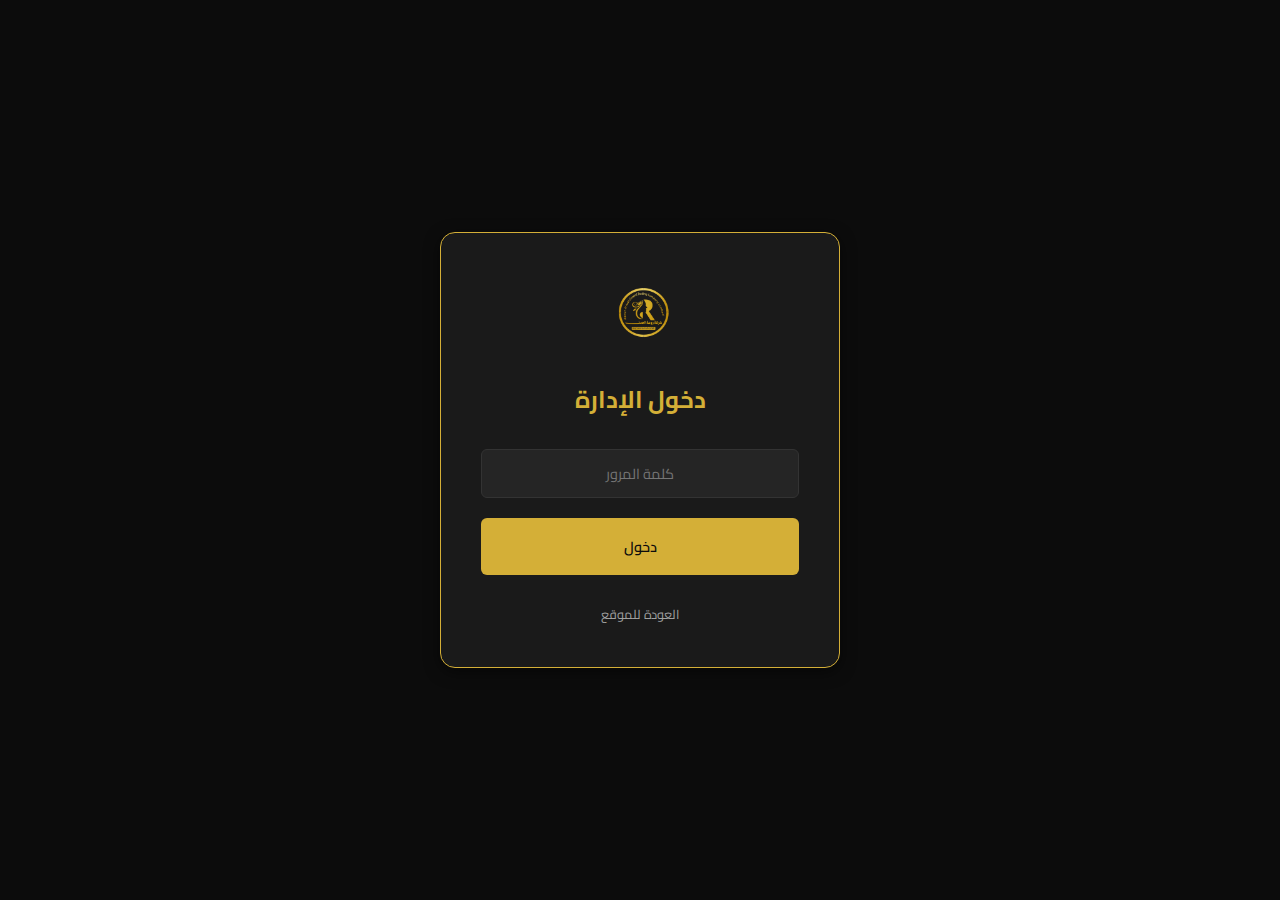
<file: admin.html>
<!DOCTYPE html>
<html lang="ar" dir="rtl">

<head>
    <meta charset="UTF-8">
    <meta name="viewport" content="width=device-width, initial-scale=1.0">
    <title>دخول الإدارة - روعة العسل</title>
    <link rel="stylesheet" href="styles.css">
    <style>
        body {
            display: flex;
            align-items: center;
            justify-content: center;
            height: 100vh;
            margin: 0;
            background-color: var(--bg-color);
        }

        .login-card {
            background: var(--card-bg);
            padding: 40px;
            border-radius: 15px;
            border: 1px solid var(--gold);
            text-align: center;
            box-shadow: var(--shadow);
            width: 90%;
            max-width: 400px;
        }

        .login-card h2 {
            margin-bottom: 30px;
        }
    </style>
</head>

<body>
    <div class="login-card">
        <img src="assets/logo.png" alt="Logo" style="height: 80px; margin-bottom: 20px;">
        <h2>دخول الإدارة</h2>
        <div class="form-group">
            <input type="password" id="admin-pass-standalone" placeholder="كلمة المرور" style="text-align: center;">
        </div>
        <button class="btn btn-book" style="width: 100%; padding: 15px; margin-top: 10px;"
            onclick="checkAccess()">دخول</button>
        <br><br>
        <a href="index.html" style="color: var(--text-muted); font-size: 0.8rem;">العودة للموقع</a>
    </div>

    <script>
        function checkAccess() {
            const pass = document.getElementById('admin-pass-standalone').value;
            if (pass === "hbh71hbh") {
                sessionStorage.setItem('rawaat_admin', 'true');
                window.location.href = "index.html#admin-panel";
            } else {
                alert("كلمة مرور خاطئة");
            }
        }

        // Allow enter key
        document.getElementById('admin-pass-standalone').addEventListener('keypress', function (e) {
            if (e.key === 'Enter') checkAccess();
        });
    </script>
</body>

</html>
</file>
<file: styles.css>
@import url('https://fonts.googleapis.com/css2?family=Cairo:wght@200;300;400;500;600;700;800;900&display=swap');

:root {
    --bg-color: #0c0c0c;
    --card-bg: #1a1a1a;
    --gold: #d4af37;
    --gold-hover: #b8962e;
    --text-color: #e0e0e0;
    --text-muted: #a0a0a0;
    --white: #ffffff;
    --shadow: 0 4px 15px rgba(0, 0, 0, 0.5);
    --transition: all 0.3s ease;
}

* {
    margin: 0;
    padding: 0;
    box-sizing: border-box;
    font-family: 'Cairo', sans-serif;
}

body {
    background-color: var(--bg-color);
    color: var(--text-color);
    direction: rtl;
    line-height: 1.6;
    overflow-x: hidden;
}

/* Scrollbar */
::-webkit-scrollbar {
    width: 8px;
}

::-webkit-scrollbar-track {
    background: var(--bg-color);
}

::-webkit-scrollbar-thumb {
    background: var(--gold);
    border-radius: 10px;
}

/* Typography */
h1,
h2,
h3,
h4 {
    color: var(--gold);
    font-weight: 700;
}

a {
    text-decoration: none;
    color: inherit;
    transition: var(--transition);
}

button {
    cursor: pointer;
    border: none;
    outline: none;
    transition: var(--transition);
}

/* Navigation */
header {
    background: rgba(12, 12, 12, 0.95);
    backdrop-filter: blur(10px);
    position: fixed;
    top: 0;
    width: 100%;
    z-index: 1000;
    border-bottom: 1px solid rgba(212, 175, 55, 0.2);
}

.nav-container {
    max-width: 1200px;
    margin: 0 auto;
    display: flex;
    justify-content: space-between;
    align-items: center;
    padding: 10px 20px;
}

.logo img {
    height: 60px;
    width: auto;
}

nav ul {
    display: flex;
    list-style: none;
    gap: 15px;
    overflow-x: auto;
    padding: 10px 0;
}

nav ul::-webkit-scrollbar {
    display: none;
}

nav ul li a {
    font-size: 0.9rem;
    padding: 5px 10px;
    border-radius: 5px;
    white-space: nowrap;
}

nav ul li a:hover,
nav ul li a.active {
    color: var(--gold);
    background: rgba(212, 175, 55, 0.1);
}

/* Sections */
main {
    margin-top: 130px;
    padding: 20px;
    min-height: calc(100vh - 130px);
    max-width: 1200px;
    margin-left: auto;
    margin-right: auto;
}

.section {
    display: none;
    animation: fadeIn 0.5s ease;
}

.section.active {
    display: block;
}

@keyframes fadeIn {
    from {
        opacity: 0;
        transform: translateY(10px);
    }

    to {
        opacity: 1;
        transform: translateY(0);
    }
}

/* Home Section */
.home-hero {
    text-align: center;
    padding: 40px 20px;
}

.intro-text {
    margin: 20px 0;
    font-size: 1.2rem;
}

.fb-btn {
    display: inline-flex;
    align-items: center;
    gap: 10px;
    background: #1877f2;
    color: white;
    padding: 12px 25px;
    border-radius: 50px;
    font-weight: 600;
}

/* Product Cards (YouTube Style) */
.products-grid {
    display: grid;
    grid-template-columns: repeat(auto-fill, minmax(280px, 1fr));
    gap: 20px;
    padding: 20px 0;
}

.product-card {
    background: var(--card-bg);
    border-radius: 12px;
    overflow: hidden;
    box-shadow: var(--shadow);
    transition: var(--transition);
    display: flex;
    flex-direction: column;
}

.product-card:hover {
    transform: translateY(-5px);
}

.product-thumb {
    width: 100%;
    aspect-ratio: 16 / 9;
    background: #252525;
    overflow: hidden;
}

.product-thumb img {
    width: 100%;
    height: 100%;
    object-fit: cover;
}

.product-info {
    padding: 15px;
    flex-grow: 1;
}

.product-title {
    font-size: 1.1rem;
    margin-bottom: 8px;
    color: var(--white);
}

.product-desc {
    font-size: 0.85rem;
    color: var(--text-muted);
    height: 40px;
    overflow: hidden;
    text-overflow: ellipsis;
    display: -webkit-box;
    -webkit-line-clamp: 2;
    line-clamp: 2;
    -webkit-box-orient: vertical;
}

.product-price {
    color: var(--gold);
    font-weight: bold;
    margin-top: 10px;
}

.product-actions {
    display: grid;
    grid-template-columns: 1fr 1fr;
    gap: 10px;
    padding: 15px;
    border-top: 1px solid rgba(255, 255, 255, 0.05);
}

.btn {
    padding: 8px;
    border-radius: 6px;
    font-size: 0.9rem;
    font-weight: 600;
    text-align: center;
}

.btn-details {
    grid-column: span 2;
    background: transparent;
    border: 1px solid var(--gold);
    color: var(--gold);
}

.btn-details:hover {
    background: var(--gold);
    color: var(--bg-color);
}

.btn-book {
    background: var(--gold);
    color: var(--bg-color);
}

.btn-whatsapp {
    background: #25d366;
    color: white;
}

/* Product Details Page */
.details-container {
    display: grid;
    grid-template-columns: 1fr 1fr;
    gap: 40px;
}

@media (max-width: 768px) {
    .details-container {
        grid-template-columns: 1fr;
    }
}

.main-img-container {
    width: 100%;
    aspect-ratio: 1 / 1;
    background: var(--card-bg);
    border-radius: 12px;
    overflow: hidden;
    cursor: zoom-in;
}

.main-img-container img {
    width: 100%;
    height: 100%;
    object-fit: contain;
}

.thumb-gallery {
    display: flex;
    gap: 10px;
    margin-top: 15px;
    overflow-x: auto;
    padding-bottom: 5px;
}

.thumb-item {
    width: 70px;
    height: 70px;
    border-radius: 8px;
    cursor: pointer;
    border: 2px solid transparent;
    flex-shrink: 0;
    overflow: hidden;
}

.thumb-item img {
    width: 100%;
    height: 100%;
    object-fit: cover;
}

.thumb-item.active {
    border-color: var(--gold);
}

.info-column h1 {
    font-size: 2rem;
    margin-bottom: 10px;
}

.category-tag {
    display: inline-block;
    background: rgba(212, 175, 55, 0.1);
    color: var(--gold);
    padding: 4px 12px;
    border-radius: 50px;
    font-size: 0.8rem;
    margin-bottom: 15px;
}

.full-desc {
    margin: 20px 0;
    color: var(--text-color);
}

.details-actions {
    display: flex;
    gap: 15px;
    flex-wrap: wrap;
    margin-top: 30px;
}

/* Modals */
.modal {
    position: fixed;
    top: 0;
    left: 0;
    width: 100%;
    height: 100%;
    background: rgba(0, 0, 0, 0.9);
    z-index: 2000;
    display: none;
    align-items: center;
    justify-content: center;
}

.modal.active {
    display: flex;
}

.modal-content {
    background: var(--card-bg);
    padding: 20px;
    border-radius: 12px;
    width: 95%;
    max-width: 450px;
    max-height: 90vh;
    overflow-y: auto;
    position: relative;
    border: 1px solid var(--gold);
}

.close-modal {
    position: absolute;
    top: 15px;
    left: 15px;
    color: var(--white);
    font-size: 1.5rem;
    cursor: pointer;
}

.form-group {
    margin-bottom: 10px;
}

.form-group label {
    display: block;
    margin-bottom: 3px;
    font-size: 0.85rem;
    color: var(--gold);
}

.form-group input,
.form-group select,
.form-group textarea {
    width: 100%;
    padding: 10px;
    background: #252525;
    border: 1px solid #333;
    border-radius: 6px;
    color: white;
    font-size: 0.9rem;
}

.booking-preview {
    display: flex;
    gap: 15px;
    align-items: center;
    margin-bottom: 20px;
    padding-bottom: 15px;
    border-bottom: 1px solid #333;
}

.booking-preview img {
    width: 80px;
    height: 80px;
    border-radius: 8px;
    object-fit: cover;
}

/* Admin Panel */
.admin-login {
    max-width: 400px;
    margin: 50px auto;
    background: var(--card-bg);
    padding: 30px;
    border-radius: 12px;
    text-align: center;
}

.admin-header {
    display: flex;
    justify-content: space-between;
    align-items: center;
    margin-bottom: 30px;
}

.admin-product-item {
    display: flex;
    align-items: center;
    gap: 15px;
    background: #252525;
    padding: 15px;
    border-radius: 10px;
    margin-bottom: 10px;
}

.admin-product-item img {
    width: 60px;
    height: 60px;
    border-radius: 5px;
    object-fit: cover;
}

.admin-product-info {
    flex-grow: 1;
}

.admin-actions {
    display: flex;
    gap: 10px;
}

.btn-small {
    padding: 5px 10px;
    font-size: 0.8rem;
    border-radius: 4px;
}

.btn-edit {
    background: #3498db;
    color: white;
}

.btn-delete {
    background: #e74c3c;
    color: white;
}

/* Lightbox */
.lightbox-content {
    max-width: 90%;
    max-height: 90vh;
    display: flex;
    flex-direction: column;
    align-items: center;
}

.lightbox-content img {
    max-width: 100%;
    max-height: 80vh;
    object-fit: contain;
}

.lightbox-nav {
    display: flex;
    gap: 20px;
    margin-top: 20px;
}

.lightbox-btn {
    background: rgba(255, 255, 255, 0.2);
    color: white;
    padding: 10px 20px;
    border-radius: 50px;
}

/* Admin entry button */
.admin-entry-btn {
    display: inline-block;
    text-align: center;
    padding: 12px 25px;
    font-size: 0.9rem;
    color: var(--bg-color);
    background: var(--gold);
    text-decoration: none;
    transition: var(--transition);
    border-radius: 5px;
    font-weight: bold;
    margin: 50px auto;
    display: table;
    /* Center block-like inline element */
    box-shadow: 0 4px 15px rgba(212, 175, 55, 0.3);
}

.admin-entry-btn:hover {
    background: var(--gold-hover);
    transform: translateY(-2px);
    color: var(--bg-color);
}

/* Mobile adjustments */
@media (max-width: 600px) {
    nav ul {
        justify-content: flex-start;
    }

    .logo img {
        height: 40px;
    }

    main {
        margin-top: 110px;
    }
}
</file>
